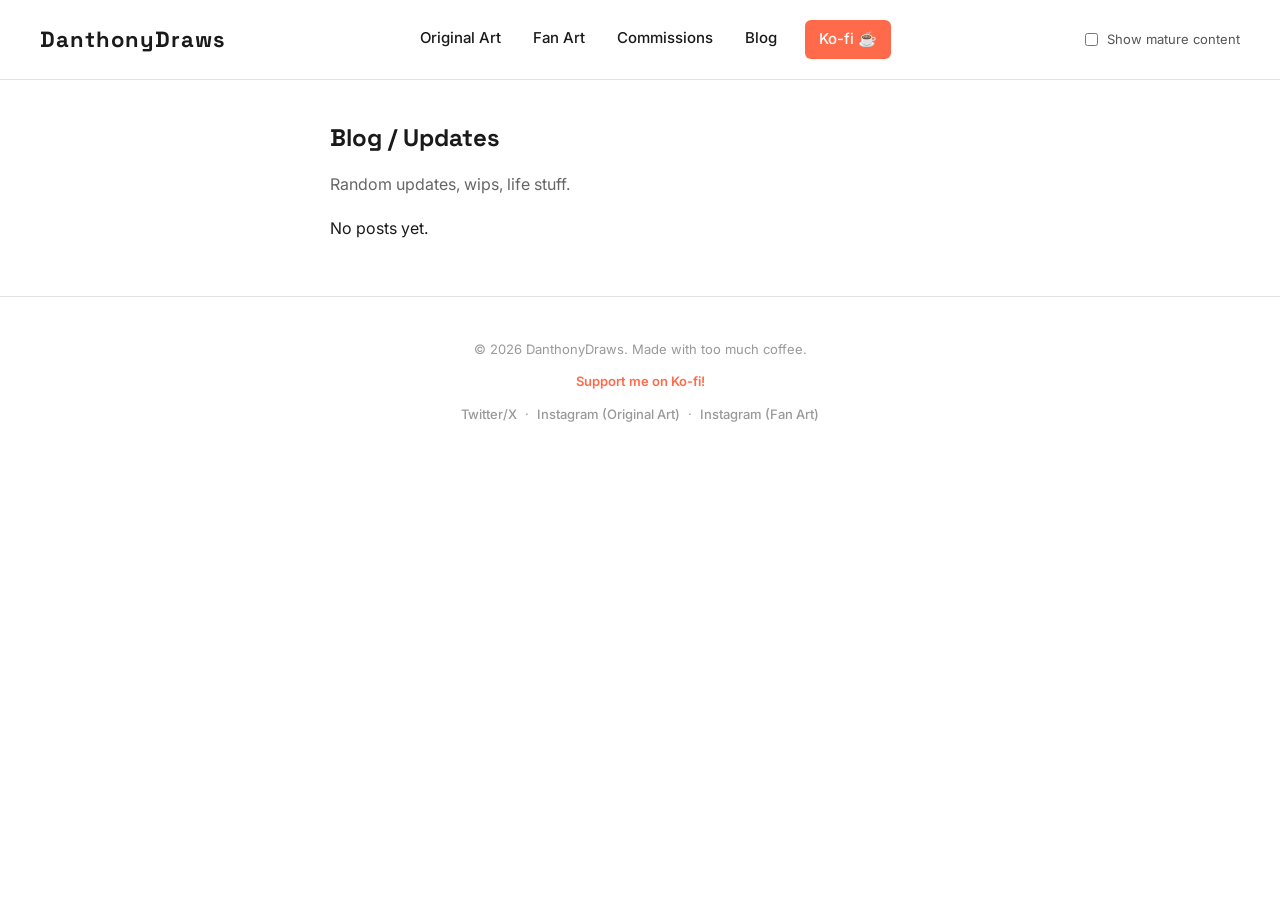
<file: blog.html>
<!DOCTYPE html>
<html lang="en">
<head>
  <meta charset="UTF-8">
  <meta name="viewport" content="width=device-width, initial-scale=1.0">
  <title>Blog - My Portfolio</title>
  <link rel="stylesheet" href="style.css">
  <link href="https://fonts.googleapis.com/css2?family=Space+Grotesk:wght@400;500;700&family=Inter:wght@400;500;600&display=swap" rel="stylesheet">
</head>
<body>

  <header class="topbar">
    <div class="logo"><a href="index.html">DanthonyDraws</a></div>
    <nav class="mainnav">
      <a href="original.html">Original Art</a>
      <a href="fanart.html">Fan Art</a>
      <a href="commissions.html">Commissions</a>
      <a href="blog.html">Blog</a>
      <a href="https://ko-fi.com/danthonydraws" target="_blank" class="kofi-link">Ko-fi ☕</a>
    </nav>
    <div class="nsfw-toggle">
      <label><input type="checkbox" id="nsfwToggle"> Show mature content</label>
    </div>
  </header>

  <section class="blog-page">
    <h1>Blog / Updates</h1>
    <p style="color:#666; margin-bottom: 20px;">Random updates, wips, life stuff.</p>
    <!-- posts get inserted here by js, newest first -->
    <div id="blogPosts">
      <p>Loading...</p>
    </div>
  </section>

  <footer class="footer">
    <p>&copy; 2026 DanthonyDraws. Made with too much coffee.</p>
    <p><a href="https://ko-fi.com/danthonydraws" target="_blank">Support me on Ko-fi!</a></p>
    <p class="footer-socials">
      <a href="https://x.com/Danthonydraws" target="_blank">Twitter/X</a> ·
      <a href="https://www.instagram.com/danthonydraws/" target="_blank">Instagram (Original Art)</a> ·
      <a href="https://www.instagram.com/fanthonydraws/" target="_blank">Instagram (Fan Art)</a>
    </p>
  </footer>

  <script src="js/config.js"></script>
<script src="js/main.js"></script>
</body>
</html>
</file>
<file: style.css>
/* reset box model so padding doesnt mess up widths */
* { box-sizing: border-box; }

body {
  margin: 0;
  font-family: 'Inter', sans-serif;
  background: #ffffff;
  color: #1a1a1a;
  line-height: 1.5;
}

/* headings use the display font */
h1, h2, h3 { font-family: 'Space Grotesk', sans-serif; margin: 0; }
a { color: inherit; text-decoration: none; }

/* ===== top nav bar ===== */
.topbar {
  display: flex;
  align-items: center;
  justify-content: space-between;
  padding: 20px 40px;
  border-bottom: 1px solid #e5e3df;
  flex-wrap: wrap;
  gap: 10px;
}

.logo a { font-family: 'Space Grotesk', sans-serif; font-size: 22px; font-weight: 700; letter-spacing: 1px; }

.mainnav { display: flex; gap: 24px; align-items: center; }

.mainnav a {
  font-weight: 500;
  font-size: 15px;
  padding: 6px 4px;
  border-bottom: 2px solid transparent;
  transition: border-color 0.15s ease;
}

.mainnav a:hover { border-bottom: 2px solid #FF6B4A; }

/* ko-fi button - styled different from other nav links */
.kofi-link {
  background: #FF6B4A;
  color: #fff !important;
  padding: 8px 14px !important;
  border-radius: 6px;
  border-bottom: none !important;
}

.kofi-link:hover { background: #e85a3a; border-bottom: none !important; }

.nsfw-toggle { font-size: 13px; color: #555; }
.nsfw-toggle label { display: flex; align-items: center; gap: 6px; cursor: pointer; }

/* ===== homepage hero / carousel ===== */
.hero { padding: 40px; }
.hero-title { font-size: 28px; margin-bottom: 20px; text-transform: lowercase; }

.carousel { position: relative; display: flex; align-items: center; }

/* the scrolling row of images */
.carousel-track {
  display: flex;
  gap: 16px;
  overflow-x: auto;
  scroll-behavior: smooth;
  padding: 10px 0;
  flex: 1;
  scrollbar-width: thin;
}

.carousel-item {
  flex: 0 0 auto;
  width: 220px;
  height: 220px;
  background: #f7f7f5;
  border: 1px solid #e5e3df;
  border-radius: 8px;
  display: flex;
  align-items: center;
  justify-content: center;
  text-align: center;
  font-size: 13px;
  color: #999;
  overflow: hidden;
  cursor: pointer;
}

.carousel-item img { width: 100%; height: 100%; object-fit: cover; }
.carousel-item.placeholder { color: #aaa; font-style: italic; }

/* left/right arrow buttons */
.carousel-btn {
  background: #fff;
  border: 1px solid #e5e3df;
  border-radius: 50%;
  width: 36px;
  height: 36px;
  font-size: 16px;
  cursor: pointer;
  flex-shrink: 0;
  margin: 0 8px;
}

.carousel-btn:hover { background: #f0f0f0; }

/* ===== homepage category tiles (Original/FanArt/Commissions) ===== */
.category-tiles {
  display: grid;
  grid-template-columns: repeat(3, 1fr);
  gap: 24px;
  padding: 0 40px 60px 40px;
}

.tile {
  border: 1px solid #e5e3df;
  border-radius: 10px;
  padding: 16px;
  transition: transform 0.15s ease, box-shadow 0.15s ease;
}

.tile:hover { transform: translateY(-4px); box-shadow: 0 6px 18px rgba(0,0,0,0.06); }
.tile-img { width: 100%; height: 180px; border-radius: 6px; margin-bottom: 12px; }

/* gray dashed box used until real cover images are added */
.placeholder-img {
  background: #f7f7f5;
  border: 1px dashed #ccc;
  display: flex;
  align-items: center;
  justify-content: center;
  color: #aaa;
  font-size: 13px;
}

.tile h2 { font-size: 18px; margin-bottom: 6px; }
.tile p { font-size: 14px; color: #666; margin: 0; }

/* ===== gallery pages (original/fanart/commissions galleries) ===== */
.gallery-page { padding: 40px; }
.gallery-page h1 { font-size: 26px; margin-bottom: 8px; }
.gallery-page .desc { color: #666; margin-bottom: 24px; }

/* responsive grid, auto-fills columns based on screen width */
.gallery-grid {
  display: grid;
  grid-template-columns: repeat(auto-fill, minmax(220px, 1fr));
  gap: 18px;
}

.gallery-item {
  border: 1px solid #e5e3df;
  border-radius: 8px;
  overflow: hidden;
  cursor: pointer;
  background: #f7f7f5;
}

.gallery-item img { width: 100%; height: 220px; object-fit: cover; display: block; }
.gallery-item .caption { padding: 8px 10px; font-size: 13px; }
.gallery-item .caption .title { font-weight: 600; }
.gallery-item .caption .tags { color: #999; font-size: 12px; }

/* mature content gets blurred when nsfw toggle is off */
.gallery-item.mature img { filter: blur(18px); }

.gallery-item.mature .mature-label {
  position: absolute;
  background: rgba(0,0,0,0.7);
  color: #fff;
  font-size: 11px;
  padding: 2px 6px;
  border-radius: 4px;
  margin: 6px;
}

.gallery-item-wrap { position: relative; }

/* used if we want to fully hide instead of blur, currently unused but kept just in case */
.hidden-mature { display: none !important; }

/* ===== lightbox (clicking an image to view it bigger) ===== */
.lightbox {
  display: none;
  position: fixed;
  top: 0; left: 0; right: 0; bottom: 0;
  background: rgba(0,0,0,0.85);
  z-index: 999;
  align-items: center;
  justify-content: center;
  cursor: zoom-out;
}

.lightbox.active { display: flex; }
.lightbox img { max-width: 90%; max-height: 90%; border-radius: 4px; }

/* ===== blog page ===== */
.blog-page { padding: 40px; max-width: 700px; margin: 0 auto; }
.blog-post { border-bottom: 1px solid #e5e3df; padding: 24px 0; }
.blog-post:last-child { border-bottom: none; }
.blog-post .date { font-size: 13px; color: #999; font-family: monospace; }
.blog-post h2 { font-size: 20px; margin: 6px 0; }
.blog-post img { max-width: 100%; border-radius: 6px; margin-top: 10px; }

/* ===== commissions pricing block ===== */
.commission-info {
  background: #f7f7f5;
  border: 1px solid #e5e3df;
  border-radius: 8px;
  padding: 20px;
  margin-bottom: 30px;
}

.commission-info h2 { font-size: 18px; margin-bottom: 10px; }

.price-table { width: 100%; border-collapse: collapse; margin-top: 10px; }
.price-table td, .price-table th { border: 1px solid #e5e3df; padding: 8px 10px; text-align: left; font-size: 14px; }
.price-table th { background: #fff; }

/* ===== footer ===== */
.footer { text-align: center; padding: 30px; border-top: 1px solid #e5e3df; font-size: 13px; color: #999; }
.footer a { color: #FF6B4A; font-weight: 600; }

/* social links row under the ko-fi link */
.footer-socials {
  margin-top: 8px;
}

.footer-socials a {
  color: #999;
  font-weight: 500;
  margin: 0 4px;
}

.footer-socials a:hover {
  color: #FF6B4A;
}

/* ===== mobile tweaks ===== */
@media (max-width: 700px) {
  .category-tiles { grid-template-columns: 1fr; }
  .topbar { flex-direction: column; align-items: flex-start; }
  .mainnav { flex-wrap: wrap; gap: 14px; }
}
</file>
